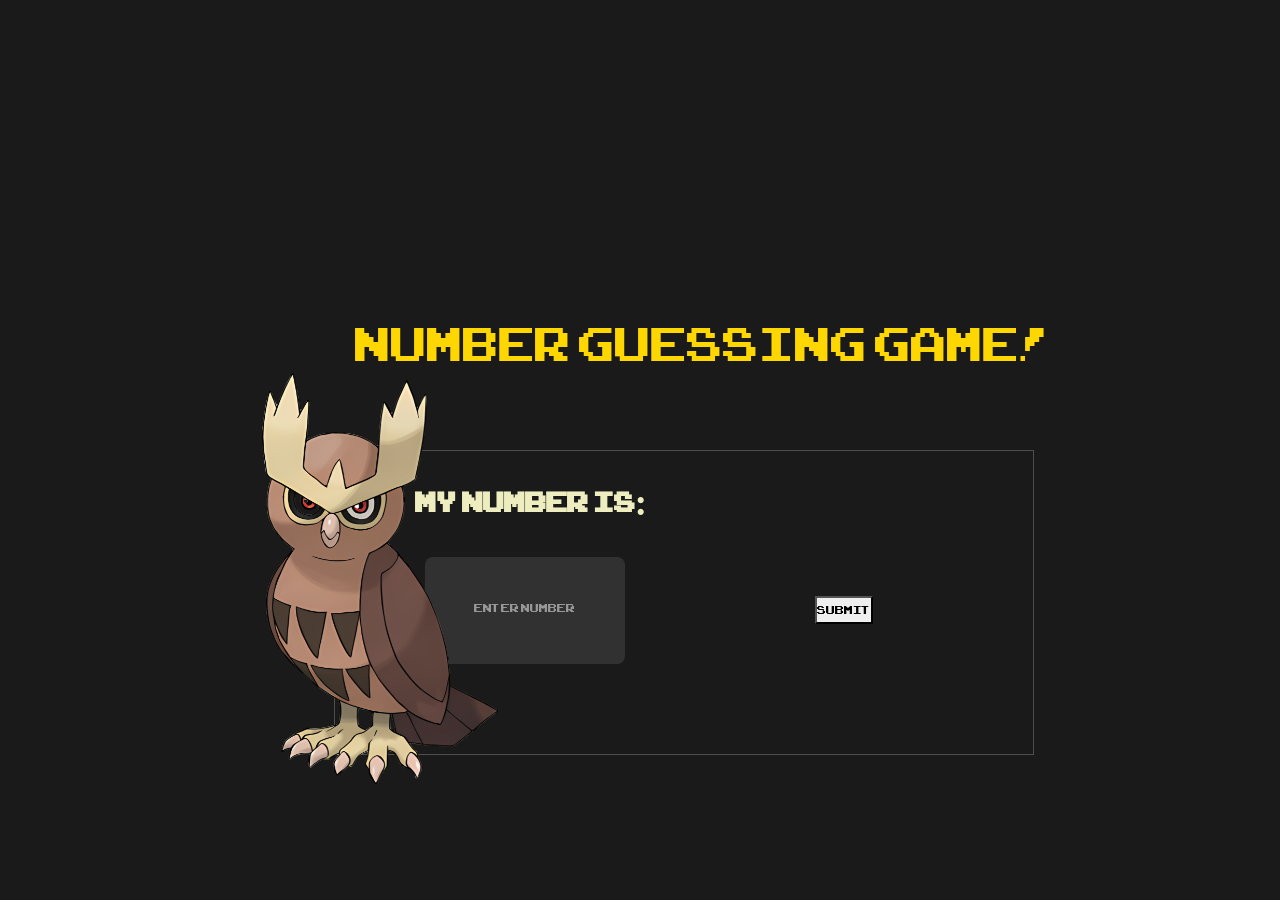
<file: index.html>
<!doctype html>
<html lang="en" data-bs-theme="light">
    <head>
        <title>Title</title>
        <!-- Required meta tags -->
        <meta charset="utf-8" />
        <meta name="viewport" content="width=device-width, initial-scale=1" />

        <!-- Bootstrap CSS v5.3.8 -->
        <link
            href="https://cdn.jsdelivr.net/npm/bootstrap@5.3.8/dist/css/bootstrap.min.css"
            rel="stylesheet"
            integrity="sha384-sRIl4kxILFvY47J16cr9ZwB07vP4J8+LH7qKQnuqkuIAvNWLzeN8tE5YBujZqJLB"
            crossorigin="anonymous"
        />
        <link rel="stylesheet" href="./css/style.css">
    </head>

    <body>
        <header>
            <section id="hero">
                <video autoplay loop muted plays-inline class="mp4-vdo">
                   <source src="./img/stock-footage-owl-sitting-in-the-dark-owl-eyes-glow-in-the-dark-animation-cartoon-halloween.mp4" type="video/mp4">
                </video>
                <h1>Number Guessing Game!</h1>
                <div class=" row game-box">
                   <div class="number-box col-6">
                      <h2>My Number is:</h2>
                      <input  type="password" placeholder="Enter Number">
                   </div>
                   <div class="col-6 btn">
                       <button class="btN">Submit</button>
                   </div>
                </div>
                <img class="owl" src="./img/favpng_dec094223f01b2ad67f5be6f7879209e.png" alt="img">
           </section>
        </header>
        <!-- Bootstrap JavaScript Bundle (includes Popper) -->
        <script
            src="https://cdn.jsdelivr.net/npm/bootstrap@5.3.8/dist/js/bootstrap.bundle.min.js"
            integrity="sha384-FKyoEForCGlyvwx9Hj09JcYn3nv7wiPVlz7YYwJrWVcXK/BmnVDxM+D2scQbITxI"
            crossorigin="anonymous"
        ></script>
    </body>
</html>
</file>
<file: css/style.css>
*{
    padding: 0%;
    margin: 0%;
    box-sizing: border-box;
}
@font-face {
    font-family: arcadeclassic;
    src: url(../arcadeclassic/ARCADECLASSIC.TTF);
}

:root{
    --primary:#FFD700;
    --secondary:#ededc0;
    --brown:#4B3621;
    --soft-orange: #FFA500;
    --bg-color:#1A1A1A;
    --dark-glass: rgba(255, 255, 255, 0.1);
    --golden:#FFDE00;
    --soft-golden: #E6B800;
    --shadow:rgba(255, 255, 255, 0.5);
}

body{
   background-color: #1A1A1A;
   margin: 0 auto;
   font-family: arcadeclassic;
}

.container{
  max-width:1400px ;
  height: 100vh;
  margin: 0 auto;
  position: relative;
  overflow: hidden;
}

#hero{
  max-width:1440px ;
  height: 100vh;
}

#hero .mp4-vdo{
    min-width:100%;
    height: auto;
    display: block;
    position: fixed;
    right: 0;
    bottom: 0;
    z-index: -1;
    object-fit: cover;
}

#hero .owl{
    width: 300px;
    position: absolute;
    top: 38%;
    left: 18%;
}

#hero .game-box {
    width: 700px;
    padding: 30px;
    margin: 0 auto;
    position: absolute;
    top: 50%;
    translate: -40%;
    left: 48%;
    background-color: var(--bg-color);
    border: 1px solid rgb(80, 77, 77);
}

#hero .number-box{
    text-align: center;
}

#hero h1{
    font-size: 65px;
    color: var(--primary);
    position: absolute;
    top: 34%;
    translate: 50%;
}

#hero h2{
    font-size: 45px;
    color:var(--secondary);
    margin-bottom: 30px;
    padding-left: 12px;
}

#hero .number-box input{
    width:200px;
    background-color: var(--dark-glass);
    color: var(--golden);
    font-size: 35px;
    outline: none;
    text-align: center;
    padding-top: 20px;
    padding-bottom: 35px;
    margin-bottom: 60px;
    border-radius: 8px;
    border: none;
}

#hero .number-box input:hover{
    border: 1px solid var(--golden);
    box-shadow: 0 0 8px var(--shadow);
    cursor: pointer;
}

#hero .number-box input::placeholder{
    font-size: 16px;
    text-align: center;
    color:var(--shadow) ;
}

#hero .btn{
  display: flex;
  align-items: center;
  justify-content: center;
  padding-top: 32px;
}

#hero .toggle{
    background-color: var(--soft-orange);
    padding: 10px 80px;
    border: none;
    border-radius:10px;
    color: var(--brown);
    font-size: 22px;
}

#hero .toggle:hover{
    background-color:var(--soft-golden);
    cursor: pointer;
  }



  /* hero two */


#hero .game-box2 {
    width: 700px;
    padding: 30px;
    margin: 0 auto;
    position: absolute;
    top: 50%;
    translate: -40%;
    left: 48%;
    background-color: var(--bg-color);
    border: 1px solid rgb(80, 77, 77);
    display: none;
}

#hero .number-box2{
    text-align: center;
}

#hero h1{
    font-size: 65px;
    color: var(--primary);
    position: absolute;
    top: 34%;
    translate: 50%;
}

#hero h2{
    font-size: 38px;
    font-weight: 700;
    color:var(--secondary);
    margin-bottom: 30px;
    padding-left: 12px;
}

#hero .number-box2 input{
    width:200px;
    background-color: var(--dark-glass);
    color: var(--golden);
    font-size: 35px;
    outline: none;
    text-align: center;
    padding-top: 20px;
    padding-bottom: 35px;
    margin-bottom: 60px;
    border-radius: 8px;
    border: none;
}

#hero .number-box2 input:hover{
    border: 1px solid var(--golden);
    box-shadow: 0 0 8px var(--shadow);
    cursor: pointer;
}

#hero .number-box2 input::placeholder{
    font-size: 16px;
    text-align: center;
    color:var(--shadow) ;
}

#hero .btn{
  display: flex;
  align-items: center;
  justify-content: center;
  padding-top: 20px;
}

#hero .toggle2{
    background-color: var(--soft-orange);
    padding: 10px 80px;
    border: none;
    border-radius:10px;
    color: var(--brown);
    font-size: 22px;
}

#hero .toggle2:hover{
    background-color:var(--soft-golden);
    cursor: pointer;
  }

  #hero .reset{
    margin-top: 20px;
    padding: 8px 85px;
    border: 1px solid transparent;
  }
</file>
